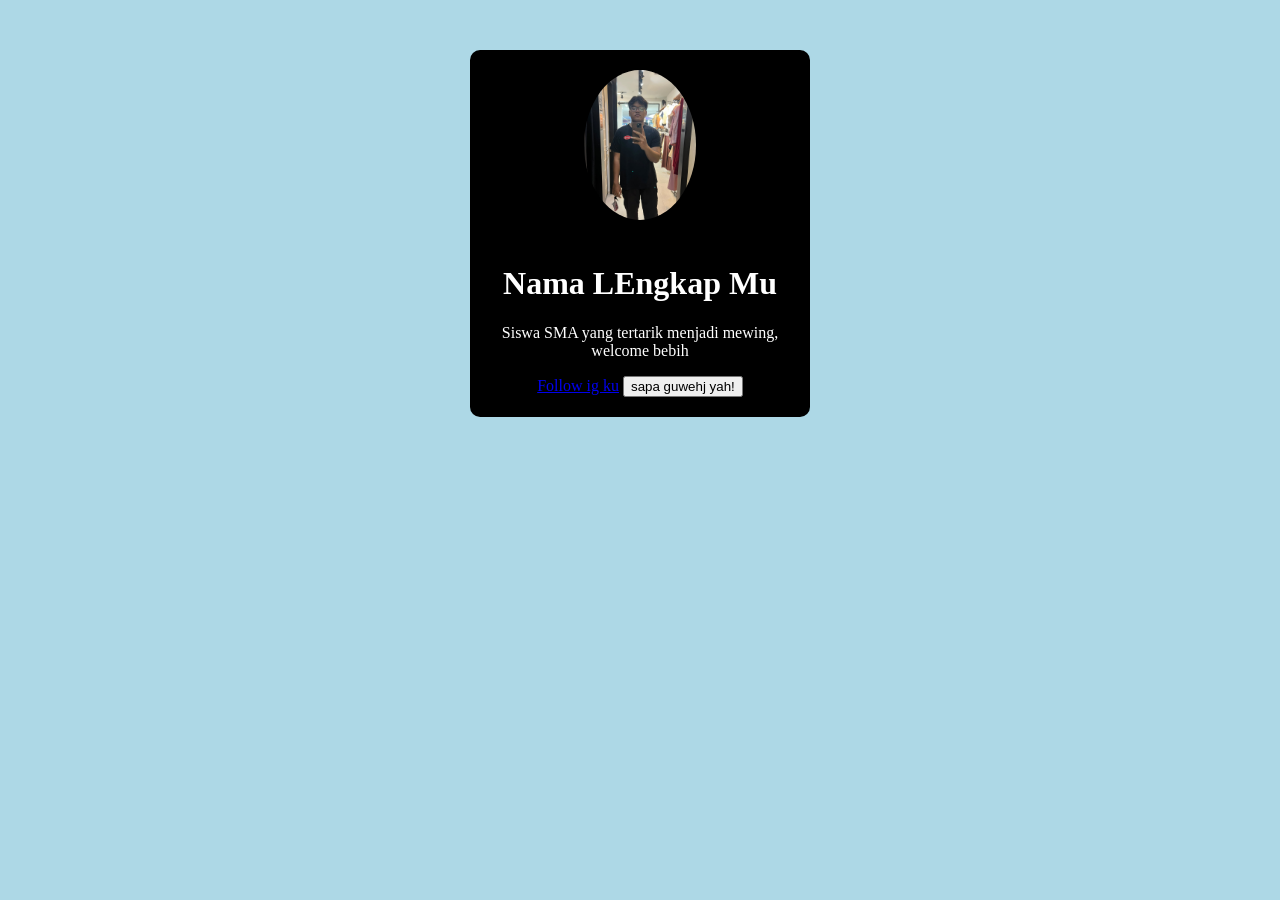
<file: index.html>
<!DOCTYPE html>
<html>
<head>
    <title>My Photos Guwe: Anargya Hebat</title>
    <link rel="stylesheet" href="style.css">
</head>
<body> 
    <div class="profil-gweh">
    <img src="tarot.jpeg" alt="My Foto Profel gwehj">
    <h1>Nama LEngkap Mu</h1>
    <p>Siswa SMA yang tertarik menjadi mewing, welcome bebih</p>
    <a href="https://www.instagram.com/acnr.est/">Follow ig ku</a>
    <button id="sapaButton">sapa guwehj yah!</button>
    </div>
<script src="script.js"></script>
 </body>
 </html>
</file>
<file: style.css>
body {
  background-color: #ADD8E6;
  color: #ffffff;
}

.profil-gweh {
  width: 300px;
  margin: 50px auto;
  padding: 20px;
  background-color: #000000;
  border-radius: 10px;
  text-align: center;
}

.profil-gweh img {
  widrh: 150px;
  height: 150px;
  border-radius: 50%;
  margin-bottom: 20px;
}
</file>
